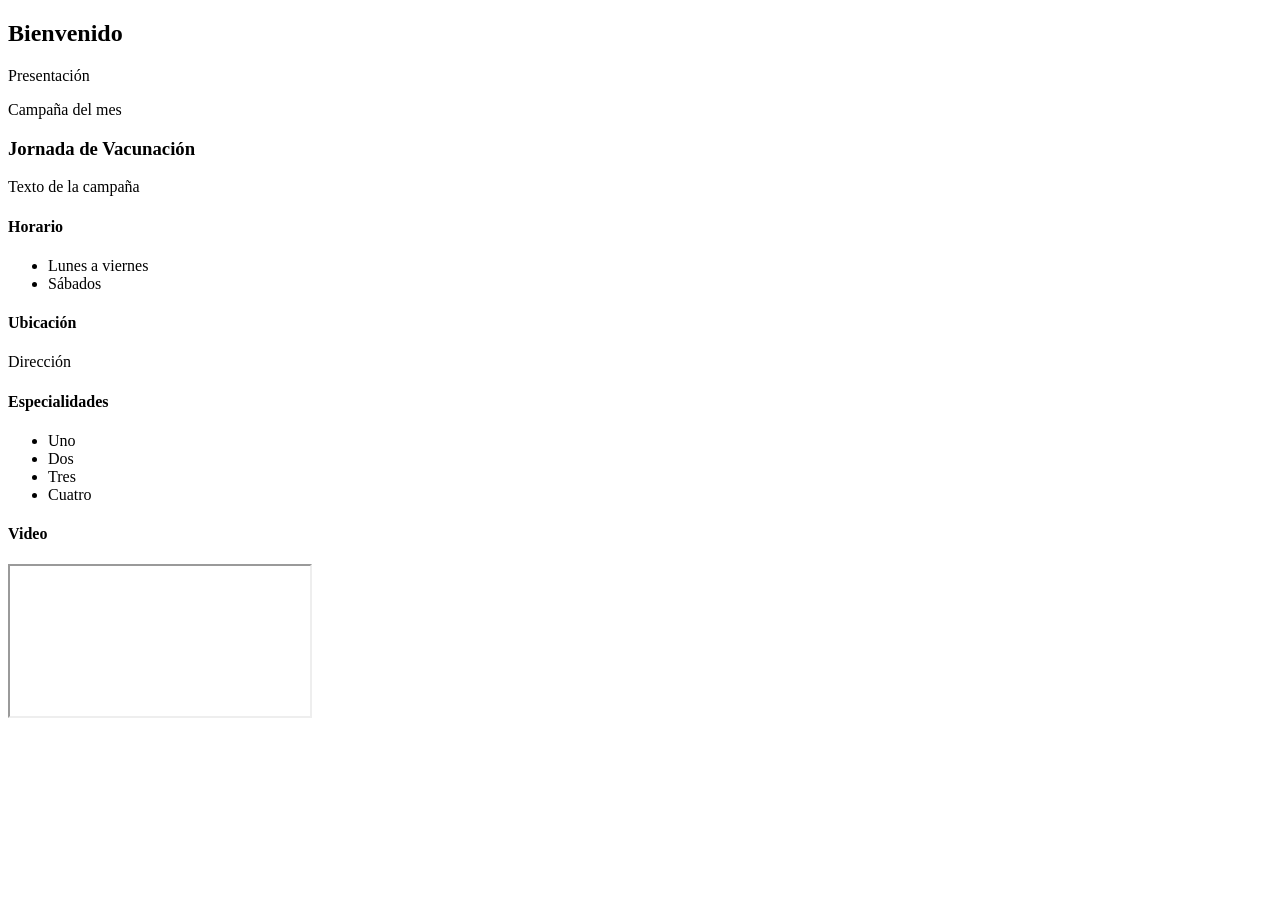
<file: ClinicaVeterinaria/src/main/resources/templates/index.html>
<!DOCTYPE html>
<html xmlns:th="http://www.thymeleaf.org"
      th:replace="~{general/plantilla :: estructura(~{::title}, ~{::main})}">
    <head>
        <title th:text="#{header.titulo}">Clínica Veterinaria</title>
    </head>
    <body>
        <main class="flex-grow-1 container py-4">
            <div class="contenido-inicio">

                <h2 th:text="#{inicio.bienvenida}">Bienvenido</h2>
                <p class="fs-5" th:text="#{inicio.presentacion}">Presentación</p>

                <!-- Campaña destacada del mes -->
                <div class="caja-campana mb-4">
                    <p class="text-uppercase fw-bold small mb-1" th:text="#{inicio.campana.etiqueta}">Campaña del mes</p>
                    <h3 th:text="#{inicio.campana.titulo}">Jornada de Vacunación</h3>
                    <p class="mb-0" th:text="#{inicio.campana.texto}">Texto de la campaña</p>
                </div>

                <!-- Información de la clínica -->
                <h4 th:text="#{inicio.horario.titulo}">Horario</h4>
                <ul class="list-unstyled mb-4">
                    <li th:text="#{inicio.horario.semana}">Lunes a viernes</li>
                    <li th:text="#{inicio.horario.sabado}">Sábados</li>
                </ul>

                <h4 th:text="#{inicio.ubicacion.titulo}">Ubicación</h4>
                <p class="mb-4" th:text="#{inicio.ubicacion.texto}">Dirección</p>

                <h4 th:text="#{inicio.especialidades.titulo}">Especialidades</h4>
                <ul class="mb-4">
                    <li th:text="#{inicio.especialidades.uno}">Uno</li>
                    <li th:text="#{inicio.especialidades.dos}">Dos</li>
                    <li th:text="#{inicio.especialidades.tres}">Tres</li>
                    <li th:text="#{inicio.especialidades.cuatro}">Cuatro</li>
                </ul>

                <!-- Video con iframe -->
                <h4 th:text="#{inicio.video.titulo}">Video</h4>
                <div class="ratio ratio-16x9">
                    <iframe src="https://www.youtube-nocookie.com/embed/hB7mRQPaJEw"
                            th:title="#{inicio.video.titulo}"
                            loading="lazy" allowfullscreen
                            referrerpolicy="strict-origin-when-cross-origin"></iframe>
                </div>

            </div>
        </main>
    </body>
</html>
</file>
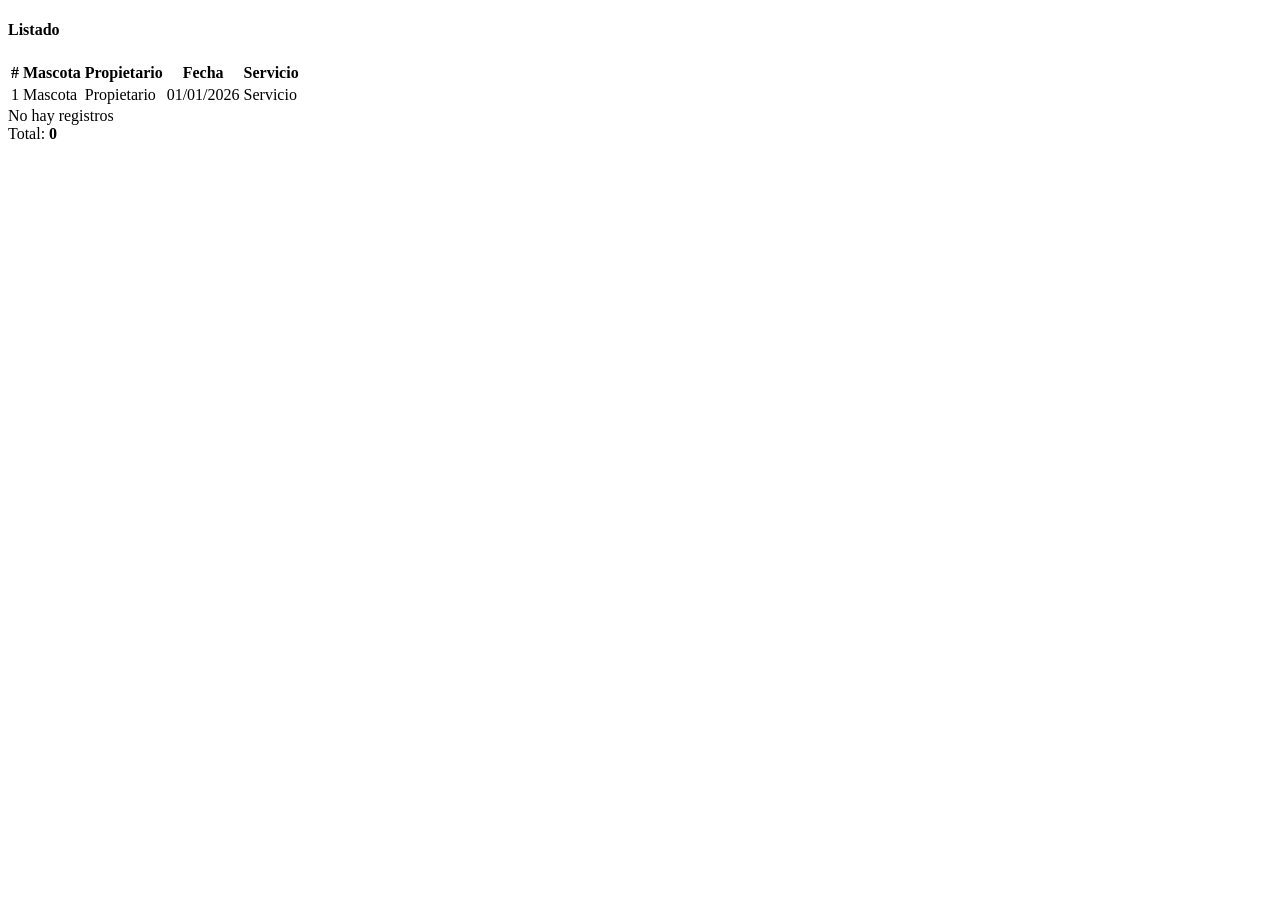
<file: ClinicaVeterinaria/src/main/resources/templates/citas/fragmentos.html>
<!DOCTYPE html>
<html xmlns:th="http://www.thymeleaf.org">
    <body>

        <!-- Fragmento: tabla de solo lectura con las citas -->
        <section th:fragment="tabla">
            <div class="card card-vet">
                <div class="card-header"><h4 th:text="#{cita.listado}">Listado</h4></div>
                <div class="card-body">
                    <div class="table-responsive" th:if="${citas != null and !citas.isEmpty()}">
                        <table class="table table-striped table-hover align-middle tabla-vet">
                            <thead>
                                <tr>
                                    <th>#</th>
                                    <th th:text="#{cita.mascota}">Mascota</th>
                                    <th th:text="#{cita.propietario}">Propietario</th>
                                    <th th:text="#{cita.fecha}">Fecha</th>
                                    <th th:text="#{cita.servicio}">Servicio</th>
                                </tr>
                            </thead>
                            <tbody>
                                <tr th:each="c : ${citas}">
                                    <td th:text="${c.id}">1</td>
                                    <td th:text="${c.nombreMascota}">Mascota</td>
                                    <td th:text="${c.nombrePropietario}">Propietario</td>
                                    <td th:text="${#temporals.format(c.fecha, 'dd/MM/yyyy')}">01/01/2026</td>
                                    <td><span class="badge badge-vet" th:text="${c.servicio.nombre}">Servicio</span></td>
                                </tr>
                            </tbody>
                        </table>
                    </div>
                    <div class="text-center p-2" th:if="${citas == null or citas.isEmpty()}">
                        <span th:text="#{lista.vacia}">No hay registros</span>
                    </div>
                </div>
                <div class="card-footer">
                    <span th:text="#{cita.total}">Total</span>: <strong th:text="${totalCitas}">0</strong>
                </div>
            </div>
        </section>

    </body>
</html>
</file>
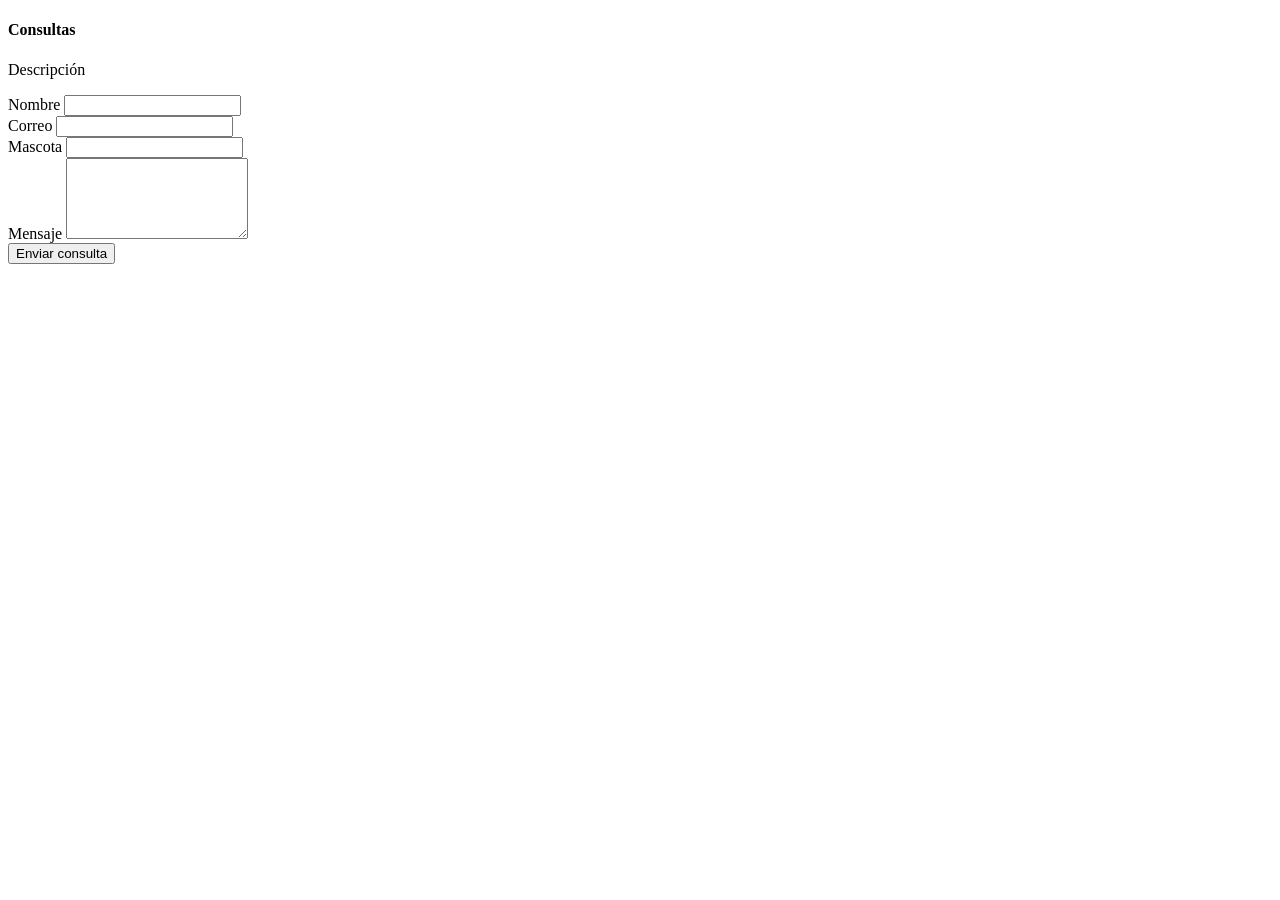
<file: ClinicaVeterinaria/src/main/resources/templates/consultas/fragmentos.html>
<!DOCTYPE html>
<html xmlns:th="http://www.thymeleaf.org">
    <body>

        <!-- Fragmento: formulario de consultas (solo interfaz, no usa base de datos) -->
        <section th:fragment="formulario">
            <div class="row justify-content-center">
                <div class="col-md-8">
                    <div class="card card-vet">
                        <div class="card-header">
                            <h4><span th:text="#{consulta.titulo}">Consultas</span></h4>
                        </div>
                        <div class="card-body">
                            <p th:text="#{consulta.descripcion}">Descripción</p>
                            <form th:action="@{/consultas/enviar}" method="post">
                                <div class="mb-3">
                                    <label for="nombre" class="form-label" th:text="#{consulta.nombre}">Nombre</label>
                                    <input type="text" class="form-control" id="nombre" name="nombre" maxlength="100" required="required"/>
                                </div>
                                <div class="mb-3">
                                    <label for="correo" class="form-label" th:text="#{consulta.correo}">Correo</label>
                                    <input type="email" class="form-control" id="correo" name="correo" maxlength="100" required="required"/>
                                </div>
                                <div class="mb-3">
                                    <label for="nombreMascota" class="form-label" th:text="#{consulta.mascota}">Mascota</label>
                                    <input type="text" class="form-control" id="nombreMascota" name="nombreMascota" maxlength="100" required="required"/>
                                </div>
                                <div class="mb-3">
                                    <label for="mensaje" class="form-label" th:text="#{consulta.mensaje}">Mensaje</label>
                                    <textarea class="form-control" id="mensaje" name="mensaje" rows="5" maxlength="1000" required="required"></textarea>
                                </div>
                                <div class="d-grid">
                                    <button type="submit" class="btn btn-vet btn-lg">
                                        <span th:text="#{accion.enviar}">Enviar consulta</span></button>
                                </div>
                            </form>
                        </div>
                    </div>
                </div>
            </div>
        </section>

    </body>
</html>
</file>
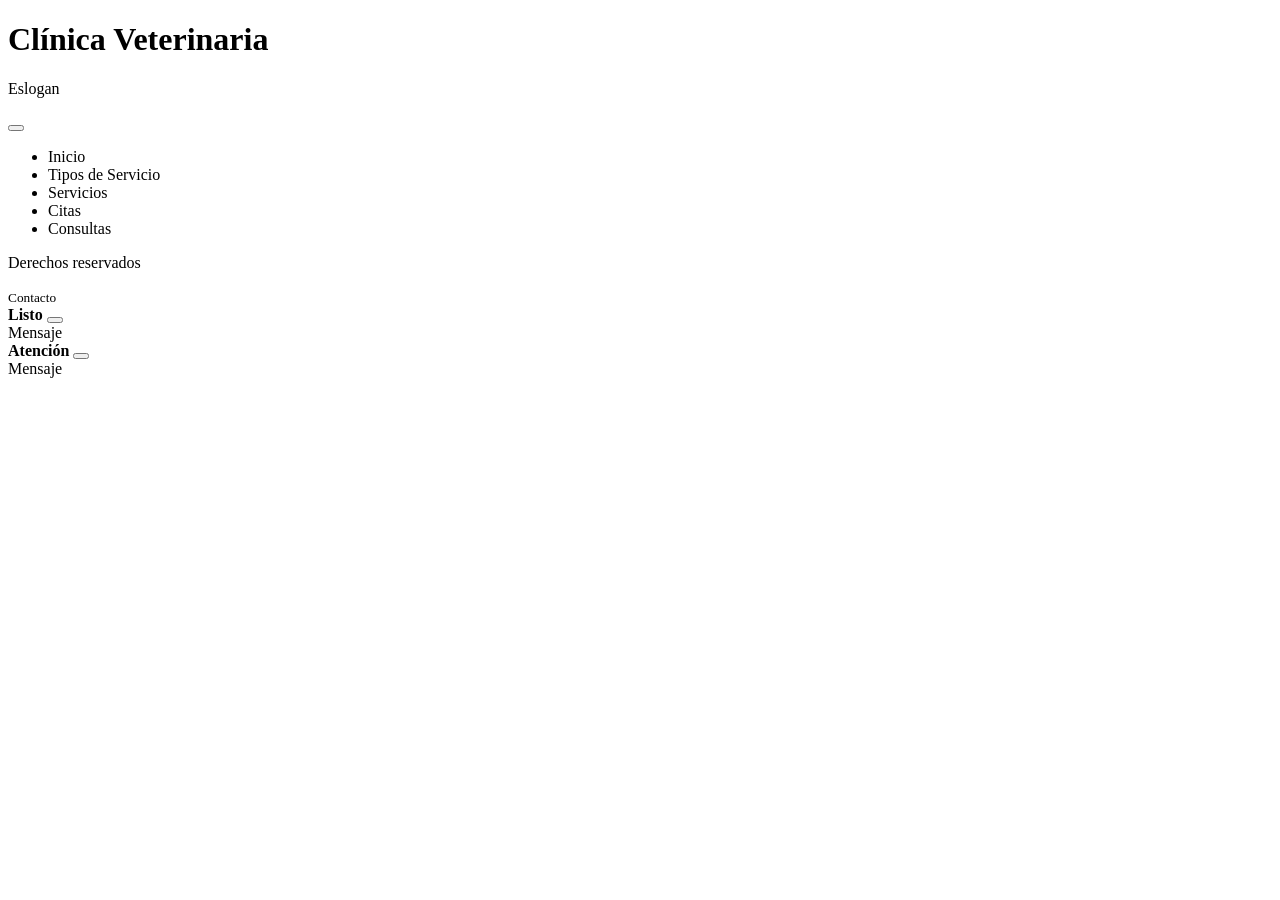
<file: ClinicaVeterinaria/src/main/resources/templates/general/fragmentos.html>
<!DOCTYPE html>
<html xmlns:th="http://www.thymeleaf.org">
    <body>

        <!-- Fragmento 1: Header -->
        <header th:fragment="encabezado" class="vet-encabezado py-3 text-center">
            <div class="container">
                <h1 class="h3 mb-0" th:text="#{header.titulo}">Clínica Veterinaria</h1>
                <p class="mb-0" th:text="#{header.eslogan}">Eslogan</p>
            </div>
        </header>

        <!-- Fragmento 2: Navbar -->
        <nav th:fragment="menu" class="navbar navbar-expand-md navbar-dark vet-navbar py-0">
            <div class="container">
                <button class="navbar-toggler my-2" type="button" data-bs-toggle="collapse"
                        data-bs-target="#menuPrincipal" aria-controls="menuPrincipal"
                        aria-expanded="false" aria-label="Menú">
                    <span class="navbar-toggler-icon"></span>
                </button>
                <div class="collapse navbar-collapse" id="menuPrincipal">
                    <ul class="navbar-nav mx-auto">
                        <li class="nav-item">
                            <a class="nav-link" th:href="@{/}" th:text="#{navbar.inicio}"
                               th:classappend="${paginaActiva == 'inicio'} ? 'active'">Inicio</a>
                        </li>
                        <li class="nav-item">
                            <a class="nav-link" th:href="@{/tipos}" th:text="#{navbar.tipos}"
                               th:classappend="${paginaActiva == 'tipos'} ? 'active'">Tipos de Servicio</a>
                        </li>
                        <li class="nav-item">
                            <a class="nav-link" th:href="@{/servicios}" th:text="#{navbar.servicios}"
                               th:classappend="${paginaActiva == 'servicios'} ? 'active'">Servicios</a>
                        </li>
                        <li class="nav-item">
                            <a class="nav-link" th:href="@{/citas}" th:text="#{navbar.citas}"
                               th:classappend="${paginaActiva == 'citas'} ? 'active'">Citas</a>
                        </li>
                        <li class="nav-item">
                            <a class="nav-link" th:href="@{/consultas}" th:text="#{navbar.consultas}"
                               th:classappend="${paginaActiva == 'consultas'} ? 'active'">Consultas</a>
                        </li>
                    </ul>
                </div>
            </div>
        </nav>

        <!-- Fragmento 3: Footer -->
        <footer th:fragment="pie" class="vet-pie mt-auto py-3 text-center">
            <div class="container">
                <p class="mb-1" th:text="#{footer.derechos}">Derechos reservados</p>
                <small th:text="#{footer.contacto}">Contacto</small>
            </div>
        </footer>

        <!-- Fragmento 4: Toast con el mensaje de resultado (RedirectAttributes) -->
        <section th:fragment="avisoResultado">
            <div class="toast-container position-fixed top-0 start-50 translate-middle-x p-3" style="z-index: 1080;">
                <div th:if="${mensajeExito != null}" class="toast border-0" role="status"
                     aria-live="polite" aria-atomic="true">
                    <div class="toast-header vet-toast-exito">
                        <strong class="me-auto" th:text="#{aviso.exito}">Listo</strong>
                        <button type="button" class="btn-close btn-close-white" data-bs-dismiss="toast"
                                th:aria-label="#{accion.cerrar}"></button>
                    </div>
                    <div class="toast-body" th:text="${mensajeExito}">Mensaje</div>
                </div>
                <div th:if="${mensajeError != null}" class="toast border-0" role="alert"
                     aria-live="assertive" aria-atomic="true">
                    <div class="toast-header bg-danger text-white">
                        <strong class="me-auto" th:text="#{aviso.error}">Atención</strong>
                        <button type="button" class="btn-close btn-close-white" data-bs-dismiss="toast"
                                th:aria-label="#{accion.cerrar}"></button>
                    </div>
                    <div class="toast-body" th:text="${mensajeError}">Mensaje</div>
                </div>
            </div>
        </section>

    </body>
</html>
</file>
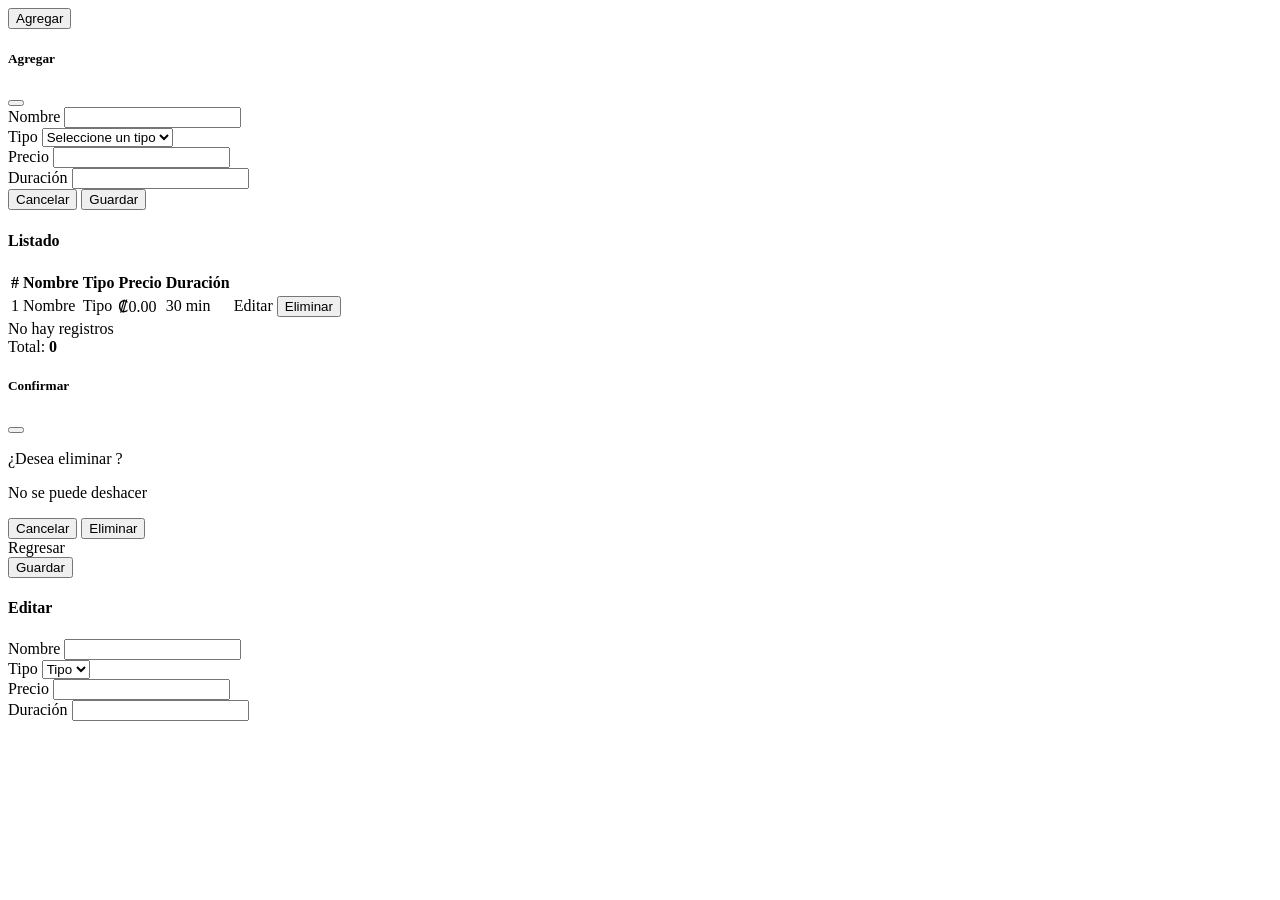
<file: ClinicaVeterinaria/src/main/resources/templates/servicios/fragmentos.html>
<!DOCTYPE html>
<html xmlns:th="http://www.thymeleaf.org">
    <body>

        <!-- Fragmento 1: botón y ventana modal para agregar un servicio -->
        <section th:fragment="agregar">
            <div class="mb-3">
                <button type="button" class="btn btn-vet" data-bs-toggle="modal" data-bs-target="#modalAgregar">
                    <span th:text="#{servicio.agregar}">Agregar</span></button>
            </div>

            <div class="modal fade" id="modalAgregar" tabindex="-1" aria-labelledby="tituloAgregar" aria-hidden="true">
                <div class="modal-dialog">
                    <div class="modal-content">
                        <div class="modal-header vet-modal">
                            <h5 class="modal-title" id="tituloAgregar">
                                <span th:text="#{servicio.agregar}">Agregar</span></h5>
                            <button type="button" class="btn-close btn-close-white" data-bs-dismiss="modal"
                                    th:aria-label="#{accion.cerrar}"></button>
                        </div>
                        <form th:action="@{/servicios/registrar}" th:object="${servicio}" method="post">
                            <div class="modal-body">
                                <div class="mb-3">
                                    <label for="nombre" class="form-label" th:text="#{servicio.nombre}">Nombre</label>
                                    <input type="text" class="form-control" th:field="*{nombre}" maxlength="100" required="required"/>
                                </div>
                                <div class="mb-3">
                                    <label for="idTipoServicio" class="form-label" th:text="#{servicio.tipo}">Tipo</label>
                                    <select class="form-select" id="idTipoServicio" name="idTipoServicio" required="required">
                                        <option value="" th:text="#{servicio.seleccione}">Seleccione un tipo</option>
                                        <option th:each="t : ${tipos}" th:value="${t.id}" th:text="${t.nombre}">Tipo</option>
                                    </select>
                                </div>
                                <div class="row">
                                    <div class="col-md-6 mb-3">
                                        <label for="precio" class="form-label" th:text="#{servicio.precio}">Precio</label>
                                        <input type="number" class="form-control" th:field="*{precio}" min="0.01" step="0.01" required="required"/>
                                    </div>
                                    <div class="col-md-6 mb-3">
                                        <label for="duracionMinutos" class="form-label" th:text="#{servicio.duracion}">Duración</label>
                                        <input type="number" class="form-control" th:field="*{duracionMinutos}" min="1" step="1" required="required"/>
                                    </div>
                                </div>
                            </div>
                            <div class="modal-footer">
                                <button type="button" class="btn btn-secondary" data-bs-dismiss="modal">
                                    <span th:text="#{accion.cancelar}">Cancelar</span></button>
                                <button type="submit" class="btn btn-vet">
                                    <span th:text="#{accion.guardar}">Guardar</span></button>
                            </div>
                        </form>
                    </div>
                </div>
            </div>
        </section>

        <!-- Fragmento 2: tabla con nombre, tipo, precio y duración -->
        <section th:fragment="tabla">
            <div class="card card-vet">
                <div class="card-header"><h4 th:text="#{servicio.listado}">Listado</h4></div>
                <div class="card-body">
                    <div class="table-responsive" th:if="${servicios != null and !servicios.isEmpty()}">
                        <table class="table table-striped table-hover align-middle tabla-vet">
                            <thead>
                                <tr>
                                    <th>#</th>
                                    <th th:text="#{servicio.nombre}">Nombre</th>
                                    <th th:text="#{servicio.tipo}">Tipo</th>
                                    <th th:text="#{servicio.precio}">Precio</th>
                                    <th th:text="#{servicio.duracion}">Duración</th>
                                    <th></th>
                                </tr>
                            </thead>
                            <tbody>
                                <tr th:each="s : ${servicios}">
                                    <td th:text="${s.id}">1</td>
                                    <td th:text="${s.nombre}">Nombre</td>
                                    <td><span class="badge badge-vet" th:text="${s.tipoServicio.nombre}">Tipo</span></td>
                                    <td th:text="'₡' + ${#numbers.formatDecimal(s.precio, 1, 'COMMA', 2, 'POINT')}">₡0.00</td>
                                    <td th:text="${s.duracionMinutos} + ' ' + #{servicio.minutos}">30 min</td>
                                    <td class="text-end text-nowrap">
                                        <a th:href="@{/servicios/editar/{id}(id=${s.id})}" class="btn btn-sm btn-acento"
                                           th:text="#{accion.editar}">Editar</a>
                                        <button type="button" class="btn btn-sm btn-danger"
                                                data-bs-toggle="modal" data-bs-target="#modalBorrar"
                                                th:data-id="${s.id}" th:data-nombre="${s.nombre}"
                                                th:text="#{accion.eliminar}">Eliminar</button>
                                    </td>
                                </tr>
                            </tbody>
                        </table>
                    </div>
                    <div class="text-center p-2" th:if="${servicios == null or servicios.isEmpty()}">
                        <span th:text="#{lista.vacia}">No hay registros</span>
                    </div>
                </div>
                <div class="card-footer">
                    <span th:text="#{servicio.total}">Total</span>: <strong th:text="${totalServicios}">0</strong>
                </div>
            </div>
        </section>

        <!-- Fragmento 3: ventana modal para confirmar la eliminación -->
        <section th:fragment="confirmarBorrado">
            <div class="modal fade" id="modalBorrar" tabindex="-1" aria-labelledby="tituloBorrar" aria-hidden="true">
                <div class="modal-dialog modal-dialog-centered">
                    <div class="modal-content">
                        <form th:action="@{/servicios/borrar}" method="post">
                            <input type="hidden" name="id" id="borrarId"/>
                            <div class="modal-header bg-danger text-white">
                                <h5 class="modal-title" id="tituloBorrar">
                                    <span th:text="#{confirmar.titulo}">Confirmar</span></h5>
                                <button type="button" class="btn-close btn-close-white" data-bs-dismiss="modal"
                                        th:aria-label="#{accion.cerrar}"></button>
                            </div>
                            <div class="modal-body">
                                <p><span th:text="#{confirmar.texto}">¿Desea eliminar</span> <strong id="borrarNombre"></strong>?</p>
                                <p class="text-muted mb-0" th:text="#{confirmar.aviso}">No se puede deshacer</p>
                            </div>
                            <div class="modal-footer">
                                <button type="button" class="btn btn-secondary" data-bs-dismiss="modal">
                                    <span th:text="#{accion.cancelar}">Cancelar</span></button>
                                <button type="submit" class="btn btn-danger">
                                    <span th:text="#{accion.eliminar}">Eliminar</span></button>
                            </div>
                        </form>
                    </div>
                </div>
            </div>
        </section>

        <!-- Fragmento 4: formulario de edición con la lista desplegable de tipos -->
        <section th:fragment="formularioEditar">
            <div class="row justify-content-center">
                <div class="col-md-8">
                    <form th:action="@{/servicios/registrar}" th:object="${servicio}" method="post">
                        <input type="hidden" th:field="*{id}"/>
                        <div class="row g-3 mb-3">
                            <div class="col-6 d-grid">
                                <a th:href="@{/servicios}" class="btn btn-secondary">
                                    <span th:text="#{accion.regresar}">Regresar</span></a>
                            </div>
                            <div class="col-6 d-grid">
                                <button type="submit" class="btn btn-vet">
                                    <span th:text="#{accion.guardar}">Guardar</span></button>
                            </div>
                        </div>
                        <div class="card card-vet">
                            <div class="card-header"><h4 th:text="#{servicio.editar}">Editar</h4></div>
                            <div class="card-body">
                                <div class="mb-3">
                                    <label for="nombre" class="form-label" th:text="#{servicio.nombre}">Nombre</label>
                                    <input type="text" class="form-control" th:field="*{nombre}" maxlength="100" required="required"/>
                                </div>
                                <div class="mb-3">
                                    <label for="idTipoServicio" class="form-label" th:text="#{servicio.tipo}">Tipo</label>
                                    <select class="form-select" id="idTipoServicio" name="idTipoServicio" required="required">
                                        <option th:each="t : ${tipos}" th:value="${t.id}" th:text="${t.nombre}"
                                                th:selected="${t.id == servicio.tipoServicio.id}">Tipo</option>
                                    </select>
                                </div>
                                <div class="row">
                                    <div class="col-md-6 mb-3">
                                        <label for="precio" class="form-label" th:text="#{servicio.precio}">Precio</label>
                                        <input type="number" class="form-control" th:field="*{precio}" min="0.01" step="0.01" required="required"/>
                                    </div>
                                    <div class="col-md-6 mb-3">
                                        <label for="duracionMinutos" class="form-label" th:text="#{servicio.duracion}">Duración</label>
                                        <input type="number" class="form-control" th:field="*{duracionMinutos}" min="1" step="1" required="required"/>
                                    </div>
                                </div>
                            </div>
                        </div>
                    </form>
                </div>
            </div>
        </section>

    </body>
</html>
</file>
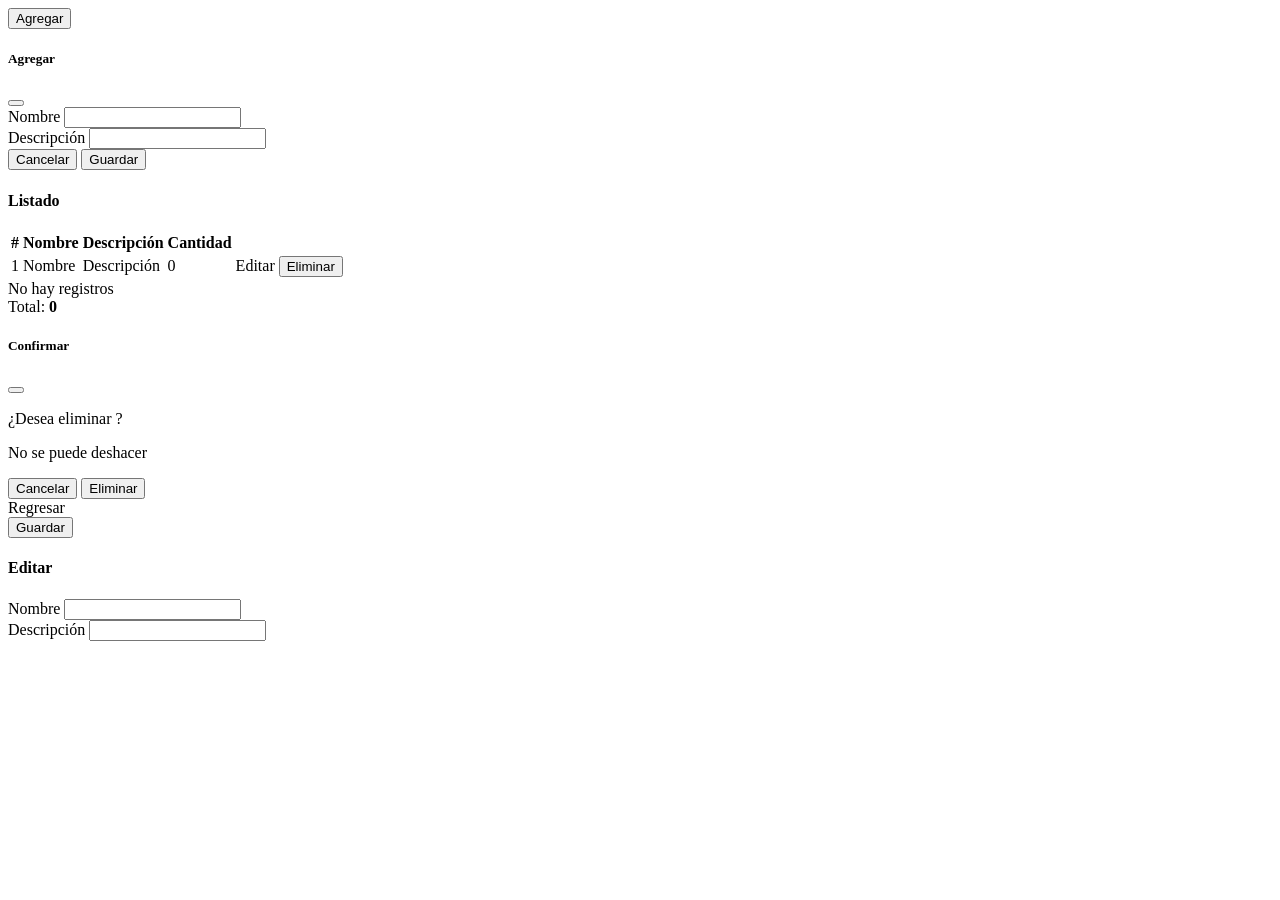
<file: ClinicaVeterinaria/src/main/resources/templates/tipos/fragmentos.html>
<!DOCTYPE html>
<html xmlns:th="http://www.thymeleaf.org">
    <body>

        <!-- Fragmento 1: botón y ventana modal para agregar un tipo -->
        <section th:fragment="agregar">
            <div class="mb-3">
                <button type="button" class="btn btn-vet" data-bs-toggle="modal" data-bs-target="#modalAgregar">
                    <span th:text="#{tipo.agregar}">Agregar</span></button>
            </div>

            <div class="modal fade" id="modalAgregar" tabindex="-1" aria-labelledby="tituloAgregar" aria-hidden="true">
                <div class="modal-dialog">
                    <div class="modal-content">
                        <div class="modal-header vet-modal">
                            <h5 class="modal-title" id="tituloAgregar">
                                <span th:text="#{tipo.agregar}">Agregar</span></h5>
                            <button type="button" class="btn-close btn-close-white" data-bs-dismiss="modal"
                                    th:aria-label="#{accion.cerrar}"></button>
                        </div>
                        <form th:action="@{/tipos/registrar}" th:object="${tipoServicio}" method="post">
                            <div class="modal-body">
                                <div class="mb-3">
                                    <label for="nombre" class="form-label" th:text="#{tipo.nombre}">Nombre</label>
                                    <input type="text" class="form-control" th:field="*{nombre}" maxlength="100" required="required"/>
                                </div>
                                <div class="mb-3">
                                    <label for="descripcion" class="form-label" th:text="#{tipo.descripcion}">Descripción</label>
                                    <input type="text" class="form-control" th:field="*{descripcion}" maxlength="255"/>
                                </div>
                            </div>
                            <div class="modal-footer">
                                <button type="button" class="btn btn-secondary" data-bs-dismiss="modal">
                                    <span th:text="#{accion.cancelar}">Cancelar</span></button>
                                <button type="submit" class="btn btn-vet">
                                    <span th:text="#{accion.guardar}">Guardar</span></button>
                            </div>
                        </form>
                    </div>
                </div>
            </div>
        </section>

        <!-- Fragmento 2: tabla con los tipos y la cantidad de servicios de cada uno -->
        <section th:fragment="tabla">
            <div class="card card-vet">
                <div class="card-header"><h4 th:text="#{tipo.listado}">Listado</h4></div>
                <div class="card-body">
                    <div class="table-responsive" th:if="${tipos != null and !tipos.isEmpty()}">
                        <table class="table table-striped table-hover align-middle tabla-vet">
                            <thead>
                                <tr>
                                    <th>#</th>
                                    <th th:text="#{tipo.nombre}">Nombre</th>
                                    <th th:text="#{tipo.descripcion}">Descripción</th>
                                    <th th:text="#{tipo.cantidad}">Cantidad</th>
                                    <th></th>
                                </tr>
                            </thead>
                            <tbody>
                                <tr th:each="t : ${tipos}">
                                    <td th:text="${t.id}">1</td>
                                    <td th:text="${t.nombre}">Nombre</td>
                                    <td th:text="${t.descripcion}">Descripción</td>
                                    <td><span class="badge badge-vet fs-6" th:text="${t.servicios.size()}">0</span></td>
                                    <td class="text-end text-nowrap">
                                        <a th:href="@{/tipos/editar/{id}(id=${t.id})}" class="btn btn-sm btn-acento"
                                           th:text="#{accion.editar}">Editar</a>
                                        <button type="button" class="btn btn-sm btn-danger"
                                                data-bs-toggle="modal" data-bs-target="#modalBorrar"
                                                th:data-id="${t.id}" th:data-nombre="${t.nombre}"
                                                th:text="#{accion.eliminar}">Eliminar</button>
                                    </td>
                                </tr>
                            </tbody>
                        </table>
                    </div>
                    <div class="text-center p-2" th:if="${tipos == null or tipos.isEmpty()}">
                        <span th:text="#{lista.vacia}">No hay registros</span>
                    </div>
                </div>
                <div class="card-footer">
                    <span th:text="#{tipo.total}">Total</span>: <strong th:text="${totalTipos}">0</strong>
                </div>
            </div>
        </section>

        <!-- Fragmento 3: ventana modal para confirmar la eliminación -->
        <section th:fragment="confirmarBorrado">
            <div class="modal fade" id="modalBorrar" tabindex="-1" aria-labelledby="tituloBorrar" aria-hidden="true">
                <div class="modal-dialog modal-dialog-centered">
                    <div class="modal-content">
                        <form th:action="@{/tipos/borrar}" method="post">
                            <input type="hidden" name="id" id="borrarId"/>
                            <div class="modal-header bg-danger text-white">
                                <h5 class="modal-title" id="tituloBorrar">
                                    <span th:text="#{confirmar.titulo}">Confirmar</span></h5>
                                <button type="button" class="btn-close btn-close-white" data-bs-dismiss="modal"
                                        th:aria-label="#{accion.cerrar}"></button>
                            </div>
                            <div class="modal-body">
                                <p><span th:text="#{confirmar.texto}">¿Desea eliminar</span> <strong id="borrarNombre"></strong>?</p>
                                <p class="text-muted mb-0" th:text="#{confirmar.aviso}">No se puede deshacer</p>
                            </div>
                            <div class="modal-footer">
                                <button type="button" class="btn btn-secondary" data-bs-dismiss="modal">
                                    <span th:text="#{accion.cancelar}">Cancelar</span></button>
                                <button type="submit" class="btn btn-danger">
                                    <span th:text="#{accion.eliminar}">Eliminar</span></button>
                            </div>
                        </form>
                    </div>
                </div>
            </div>
        </section>

        <!-- Fragmento 4: formulario de edición (se usa en editar.html) -->
        <section th:fragment="formularioEditar">
            <div class="row justify-content-center">
                <div class="col-md-8">
                    <form th:action="@{/tipos/registrar}" th:object="${tipoServicio}" method="post">
                        <input type="hidden" th:field="*{id}"/>
                        <div class="row g-3 mb-3">
                            <div class="col-6 d-grid">
                                <a th:href="@{/tipos}" class="btn btn-secondary">
                                    <span th:text="#{accion.regresar}">Regresar</span></a>
                            </div>
                            <div class="col-6 d-grid">
                                <button type="submit" class="btn btn-vet">
                                    <span th:text="#{accion.guardar}">Guardar</span></button>
                            </div>
                        </div>
                        <div class="card card-vet">
                            <div class="card-header"><h4 th:text="#{tipo.editar}">Editar</h4></div>
                            <div class="card-body">
                                <div class="mb-3">
                                    <label for="nombre" class="form-label" th:text="#{tipo.nombre}">Nombre</label>
                                    <input type="text" class="form-control" th:field="*{nombre}" maxlength="100" required="required"/>
                                </div>
                                <div class="mb-3">
                                    <label for="descripcion" class="form-label" th:text="#{tipo.descripcion}">Descripción</label>
                                    <input type="text" class="form-control" th:field="*{descripcion}" maxlength="255"/>
                                </div>
                            </div>
                        </div>
                    </form>
                </div>
            </div>
        </section>

    </body>
</html>
</file>
